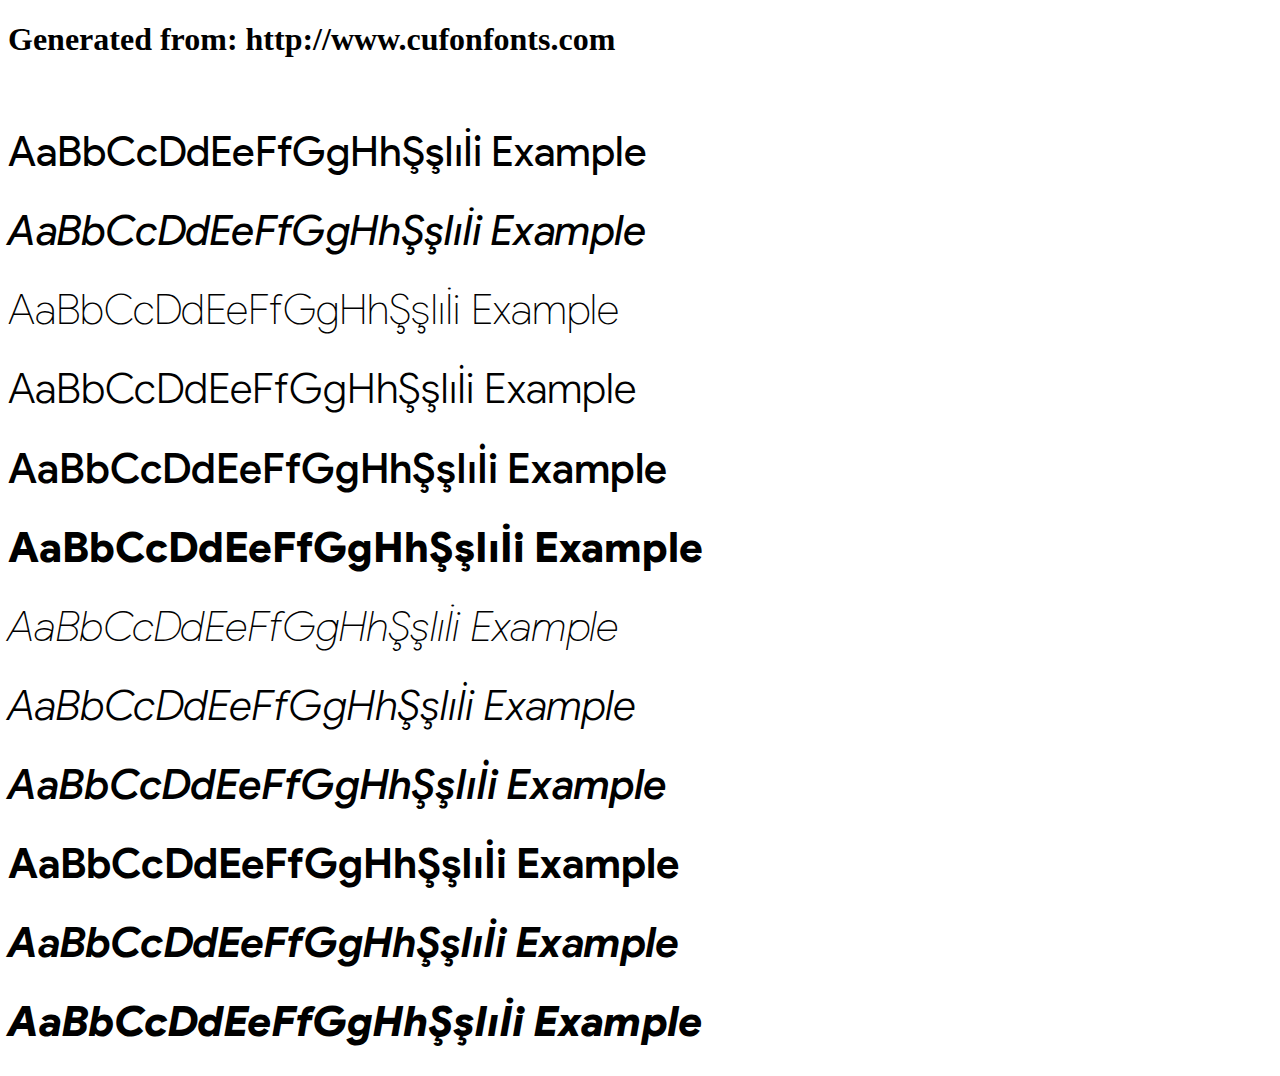
<file: assets/fonts/google-fonts/example.html>
<!DOCTYPE html>
<html xmlns="http://www.w3.org/1999/xhtml">
<head>
    <meta http-equiv="Content-Type" content="text/html; charset=utf-8"/>
    <link rel="stylesheet" type="text/css"
          href="style.css"/>
</head>

<body>

<h1>Generated from: http://www.cufonfonts.com</h1><br/>
<h1 style="font-family:'Product Sans Regular';font-weight:normal;font-size:42px">AaBbCcDdEeFfGgHhŞşIıİi Example</h1>
<h1 style="font-family:'Product Sans Italic';font-weight:normal;font-size:42px">AaBbCcDdEeFfGgHhŞşIıİi Example</h1>
<h1 style="font-family:'Product Sans Thin Regular';font-weight:normal;font-size:42px">AaBbCcDdEeFfGgHhŞşIıİi Example</h1>
<h1 style="font-family:'Product Sans Light Regular';font-weight:normal;font-size:42px">AaBbCcDdEeFfGgHhŞşIıİi Example</h1>
<h1 style="font-family:'Product Sans Medium Regular';font-weight:normal;font-size:42px">AaBbCcDdEeFfGgHhŞşIıİi Example</h1>
<h1 style="font-family:'Product Sans Black Regular';font-weight:normal;font-size:42px">AaBbCcDdEeFfGgHhŞşIıİi Example</h1>
<h1 style="font-family:'Product Sans Thin Italic';font-weight:normal;font-size:42px">AaBbCcDdEeFfGgHhŞşIıİi Example</h1>
<h1 style="font-family:'Product Sans Light Italic';font-weight:normal;font-size:42px">AaBbCcDdEeFfGgHhŞşIıİi Example</h1>
<h1 style="font-family:'Product Sans Medium Italic';font-weight:normal;font-size:42px">AaBbCcDdEeFfGgHhŞşIıİi Example</h1>
<h1 style="font-family:'Product Sans Bold';font-weight:normal;font-size:42px">AaBbCcDdEeFfGgHhŞşIıİi Example</h1>
<h1 style="font-family:'Product Sans Bold Italic';font-weight:normal;font-size:42px">AaBbCcDdEeFfGgHhŞşIıİi Example</h1>
<h1 style="font-family:'Product Sans Black Italic';font-weight:normal;font-size:42px">AaBbCcDdEeFfGgHhŞşIıİi Example</h1>


</body>
</html>
</file>
<file: assets/fonts/google-fonts/style.css>
/* #### Generated By: http://www.cufonfonts.com #### */

    @font-face {
    font-family: 'Product Sans Regular';
    font-style: normal;
    font-weight: normal;
    src: local('Product Sans Regular'), url('ProductSans-Regular.woff') format('woff');
    }
    

    @font-face {
    font-family: 'Product Sans Italic';
    font-style: normal;
    font-weight: normal;
    src: local('Product Sans Italic'), url('ProductSans-Italic.woff') format('woff');
    }
    

    @font-face {
    font-family: 'Product Sans Thin Regular';
    font-style: normal;
    font-weight: normal;
    src: local('Product Sans Thin Regular'), url('ProductSans-Thin.woff') format('woff');
    }
    

    @font-face {
    font-family: 'Product Sans Light Regular';
    font-style: normal;
    font-weight: normal;
    src: local('Product Sans Light Regular'), url('ProductSans-Light.woff') format('woff');
    }
    

    @font-face {
    font-family: 'Product Sans Medium Regular';
    font-style: normal;
    font-weight: normal;
    src: local('Product Sans Medium Regular'), url('ProductSans-Medium.woff') format('woff');
    }
    

    @font-face {
    font-family: 'Product Sans Black Regular';
    font-style: normal;
    font-weight: normal;
    src: local('Product Sans Black Regular'), url('ProductSans-Black.woff') format('woff');
    }
    

    @font-face {
    font-family: 'Product Sans Thin Italic';
    font-style: normal;
    font-weight: normal;
    src: local('Product Sans Thin Italic'), url('ProductSans-ThinItalic.woff') format('woff');
    }
    

    @font-face {
    font-family: 'Product Sans Light Italic';
    font-style: normal;
    font-weight: normal;
    src: local('Product Sans Light Italic'), url('ProductSans-LightItalic.woff') format('woff');
    }
    

    @font-face {
    font-family: 'Product Sans Medium Italic';
    font-style: normal;
    font-weight: normal;
    src: local('Product Sans Medium Italic'), url('ProductSans-MediumItalic.woff') format('woff');
    }
    

    @font-face {
    font-family: 'Product Sans Bold';
    font-style: normal;
    font-weight: normal;
    src: local('Product Sans Bold'), url('ProductSans-Bold.woff') format('woff');
    }
    

    @font-face {
    font-family: 'Product Sans Bold Italic';
    font-style: normal;
    font-weight: normal;
    src: local('Product Sans Bold Italic'), url('ProductSans-BoldItalic.woff') format('woff');
    }
    

    @font-face {
    font-family: 'Product Sans Black Italic';
    font-style: normal;
    font-weight: normal;
    src: local('Product Sans Black Italic'), url('ProductSans-BlackItalic.woff') format('woff');
    }
</file>
